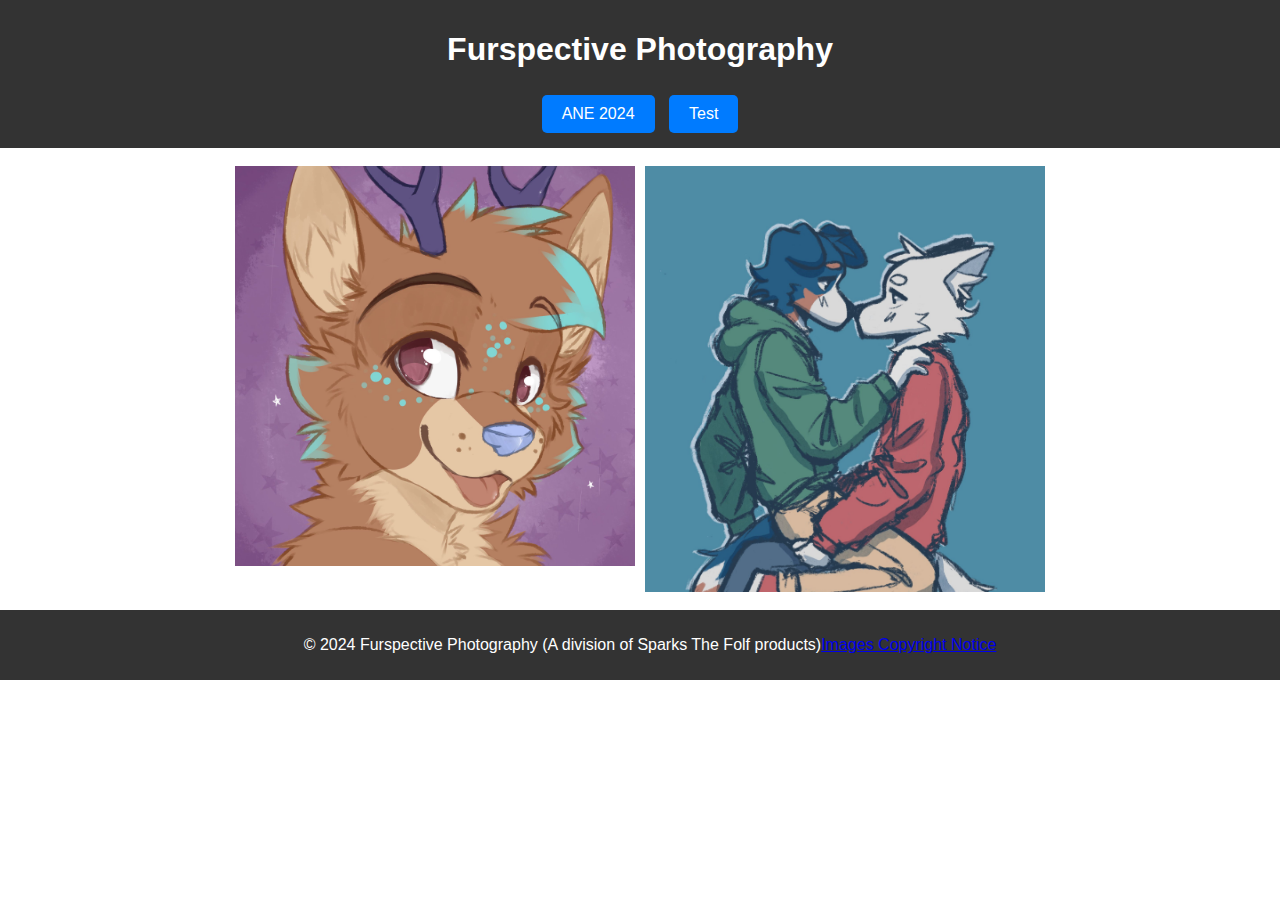
<file: index.html>
<!DOCTYPE html>
<html lang="en">
<head>
  <meta charset="UTF-8">
  <meta name="viewport" content="width=device-width, initial-scale=1.0">
  <title>Furspective Photography</title>
  <link rel="stylesheet" href="style.css">
</head>
<body>
  <header>
    <h1>Furspective Photography</h1>
    
    <div>
      <button onclick="loadGallery('ANE24')">ANE 2024</button>
      <button onclick="loadGallery('test')">Test</button>
    </div>
  </header>

  <br>

  <div id="gallery"></div>

  <script>
    
    async function loadGallery(folderName) {
    const galleryDiv = document.getElementById('gallery');
    galleryDiv.innerHTML = ''; // Clear previous gallery

    try {
      const response = await fetch(`/${folderName}/list.txt`);
      const data = await response.text();
      const photoNames = data.split(',').map(photoName => photoName.trim());

      if (photoNames.length === 0) {
        galleryDiv.innerHTML = `<p>No photos found in the ${folderName} folder.</p>`;
        return;
      }

      photoNames.forEach(photoName => {
        const imageContainer = document.createElement('div');
        imageContainer.classList.add('image-container');

        const img = document.createElement('img');
        img.src = `/${folderName}/${photoName}`;
        img.alt = photoName;

        // Make the displayed photo clickable to open in a new tab
        img.addEventListener('click', () => {
          window.open(`/viewphoto.html?folder=${folderName}&photo=${photoName}`, '_blank');
        });

        imageContainer.appendChild(img);
        galleryDiv.appendChild(imageContainer);
      });
    } catch (error) {
      console.error('Error fetching photo list:', error);
      galleryDiv.innerHTML = '<p>Something went wrong while fetching photos.</p>';
    }
  }

    async function loadRandomGallery() {
        const maxImages = 25;
        const galleryDiv = document.getElementById('gallery');
        galleryDiv.innerHTML = ''; // Clear previous gallery
      
        const folders = ['ANE24', 'test'];
        const shuffledFolders = shuffleArray(folders);
      
        for (const folderName of shuffledFolders) {
          try {
            const response = await fetch(`/${folderName}/list.txt`);
            const data = await response.text();
            const photoNames = data.split(',').map(photoName => photoName.trim());
      
            if (photoNames.length === 0) {
              continue; // Skip folders with no photos
            }
      
            const numImagesToShow = Math.min(photoNames.length, maxImages);
            const shuffledPhotos = shuffleArray(photoNames).slice(0, numImagesToShow);
      
            for (const photoName of shuffledPhotos) {
              const imageContainer = document.createElement('div');
              imageContainer.classList.add('image-container');
      
              const img = document.createElement('img');
              img.src = `/${folderName}/${photoName}`;
              img.alt = photoName;
      
              imageContainer.appendChild(img);
              galleryDiv.appendChild(imageContainer);
            }
          } catch (error) {
            console.error('Error fetching photo list:', error);
          }
        }
      }
      
      function shuffleArray(array) {
        const shuffled = array.slice();
        for (let i = shuffled.length - 1; i > 0; i--) {
          const j = Math.floor(Math.random() * (i + 1));
          [shuffled[i], shuffled[j]] = [shuffled[j], shuffled[i]];
        }
        return shuffled;
      }
      
      window.addEventListener('DOMContentLoaded', loadRandomGallery);
     
  </script>


  <br>


  <footer>
    <p>© 2024 Furspective Photography (A division of Sparks The Folf products)</p>
    <p><a href="https://photos.wuffs.net/Furspective-Photography-CopyrightNotice.txt">Images Copyright Notice</a></p>
</footer>
</body>
</html>
</file>
<file: style.css>
/* Your CSS styles go here */

body {
  font-family: Arial, sans-serif;
  margin: 0;
  padding: 0;
}

header {
  background-color: #333;
  color: #fff;
  padding: 10px;
  text-align: center;
}

button {
  font-family: Arial, sans-serif;
  font-size: 16px;
  color: #fff;
  background-color: #007BFF;
  border: none;
  padding: 10px 20px;
  margin: 5px;
  border-radius: 5px;
  cursor: pointer;
  transition: background-color 0.3s;
}

button:hover {
  background-color: #0056b3;
}

#gallery {
  display: flex;
  flex-wrap: wrap;
  justify-content: center;
  gap: 10px;
  max-width: 1200px; /* Limit the maximum width of the gallery */
  margin: 0 auto; /* Center the gallery on the page */
}

.image-container {
  max-width: 400px; /* Set the maximum width for each image container */
  flex: 1 0 200px; /* Flex properties to adjust the width and allow side-by-side display */
  overflow: hidden;
  position: relative;
}

.image-container img {
  width: 100%;
  height: auto; /* Let the image height adjust automatically to maintain aspect ratio */
  display: block;
}

.gallery-buttons {
  display: flex;
  justify-content: center;
  margin-top: 10px;
}

.gallery-buttons button {
  background-color: #333;
  color: #fff;
  border: none;
  padding: 10px 20px;
  margin: 5px;
  border-radius: 5px;
  cursor: pointer;
  transition: background-color 0.3s;
}

.gallery-buttons button:hover {
  background-color: #555;
}

.modal {
  display: none;
  position: fixed;
  z-index: 1;
  left: 0;
  top: 0;
  width: 100%;
  height: 100%;
  background-color: rgba(0, 0, 0, 0.8);
}

.modal-content {
  margin: auto;
  display: block;
  max-width: 90%;
  max-height: 90%;
}

.close {
  color: #fff;
  position: absolute;
  top: 10px;
  right: 20px;
  font-size: 30px;
  font-weight: bold;
  cursor: pointer;
}

/* Additional styles to center the image in the modal */
@media (max-width: 768px) {
  .modal-content {
    max-width: 80%;
    max-height: 80%;
  }
}

footer {
  text-align: center;
  background-color: #333;
  color: #fff;
  padding: 10px;
  bottom: 0;
  width: 100%;
  display: flex;
  justify-content: center;
}

.popup {
  display: flex;
  justify-content: center;
  align-items: center;
  position: fixed;
  top: 0;
  left: 0;
  width: 100%;
  height: 100%;
  background-color: rgba(0, 0, 0, 0.8);
  z-index: 9999;
}

.popup-image {
  max-width: 90%;
  max-height: 90%;
}
</file>
